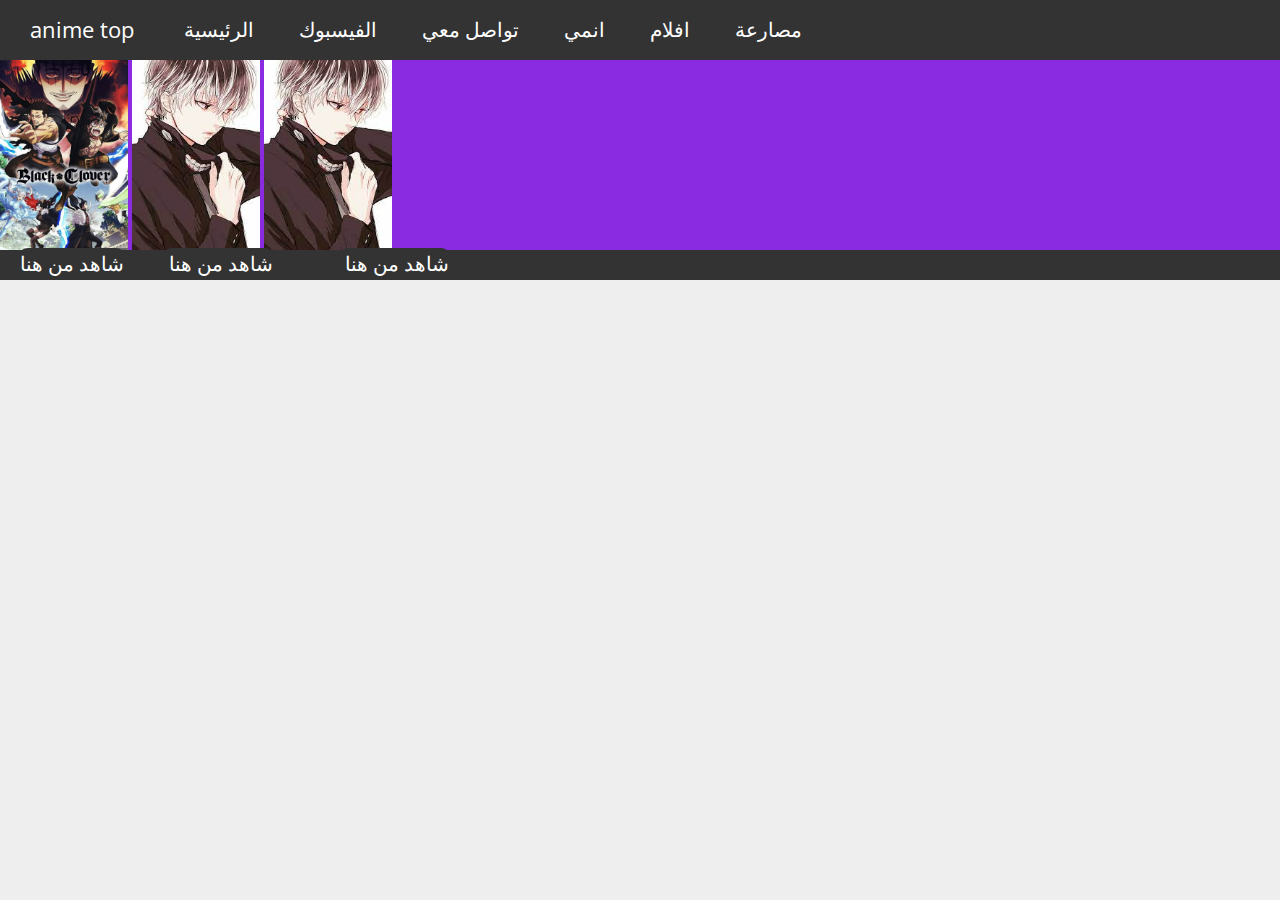
<file: Nouveau dossier (2)/انمي ناروتو شوبيدن .html>
<!DOCYTPE html>
<html>
<head>
	 <meta charset="UTF-8">
     <meta http-equiv="X-UA-Compatible" content="IE=edge">
     <link rel="stylesheet" type="text/css" href="sss.css">
     <link rel="stylesheet" type="text/css" href="http://fonts.googleapis.com/css?family=Open+Sans">
    <title>Document</title>
	
</head>
<body>
	<body>
  
		
    <div id="content">
    
   <nav class="menu">
       <div id="logo">anime top</div>
       <ul>
           <il><a class="tt-nn" href="#">الرئيسية</a></il>
           <il><a class="tt-nn" href="#">الفيسبوك</a></il>
           <il><a class="tt-nn" href="#">تواصل معي </a></il>
           <il><a class="tt-nn" href="#">انمي </a></il>
           <il><a class="tt-nn" href="#">افلام </a></il>
           <il><a class="tt-nn" href="#">مصارعة </a></il>
       </ul> 
	  
   </nav>
	<div id="ss">
		<div class="movis-list">
			

       <img class="movis-lists" src="131981984_3462541220461475_3077187689897646656_o.jpg"  alt="" srcest="">
			
        
        <img class="movis-lists" src="1.jpg.jpg" alt="" srcest="">
        <img class="movis-lists" src="1.jpg.jpg" alt="" srcest="">
		</div>
    <div id="vsss">
        <div id="gg">
            <a href="gfjf.html"  class="button-m">شاهد من هنا </a>
            <a href="gfjf.html" rel="dofllow" id="button-b">شاهد من هنا </a>
            <a href="gfjf.html" rel="dofllow" id="button-b">شاهد من هنا </a>

           
           
            

        </div>

    </div>
    
		
	
</body>	
</html>
</file>
<file: Nouveau dossier (2)/sss.css>
*, body,html {
    margin: 0;
    padding: 0;
    font:1.03em "Open Sans", sans-serif;
    
    
}
body {
    background-color: #eee;
}
/*--------------------------------------------*/

.menu {
    width: 100%;
    background-color: #333;
    color: #fff;
    height: 60px;
}
.menu #logo{
    float: left;
    height: 30px;
    padding: 15px 30px;
    font-size: 1.2em;
    line-height: 30px;
}
.menu > ul {
    margin: 0;
    padding: 0;
    float: left;
    list-style-type: none;
}
.menu >ul >li {
    float: left;
}
.tt-nn {
    display: inline-block;
    padding: 15px 20px;
    height: 30px;
    line-height: 30px;
    color:#fff;
    text-decoration: none;

}
.tt-nn:hover{
    background-color: #ff0055;
    color: #000;
}
#ss{
	width: 100%;
	height: 192px;
	background-color: blueviolet;
}
.tt-nn {
    display: inline-block;
    padding: 15px 20px;
    height: 30px;
    line-height: 30px;
    color:#fff;
    text-decoration: none;

}
.tt-nn:hover{
    background-color: #ff0055;
    color: #000;
}


div.movis-list{
    width: 100%;
     
    display: grid;
    grid-template-columns: 10% 10% 10% 10% 10% 10% 10% 10% 10% 10%  ;
    grid-auto-rows: (0px,cover);
    grid-gap: 4px;
	
    
}
.movis-list img {
    background-size: cover;
    width: 100%;
    transform: 4s;
	height: 190px;
	
    
}
.movis-lists:hover{
	transform: scale(1.1,1.1);
	cursor: pointer;
}
.naruto{
	width: 100%;
	height: 60px;
	background-color: #333;
}
#vsss{
    width: 100%;
    height: 30px;
    background-color:#333;
}
.button-m{
    margin: 45px ;
    margin-bottom: 10px;
    text-decoration: none;

    color: white;
    border: 2px solid #333;
    border-radius:10px ;
}
.button-m:hover{
    background: #c30909;
    color:#fff;
    transition: 0.5s;
}

#button-b{
    margin: 18px ;
    margin-bottom: 10px;
    text-decoration: none;

    color: white;
    border: 2px solid #333;
    border-radius:10px ;
}
#button-b:hover{
    background: #c30909;
    color:#fff;
    transition: 0.5s;
}
#button-t{
    margin: 19px ;
    margin-bottom: 6px;
    text-decoration: none;

    color: white;
    border: 2px solid #333;
    border-radius:10px ;
}
#button-t:hover{
    background: #c30909;
    color:#fff;
    transition: 0.5s;
}
</file>
